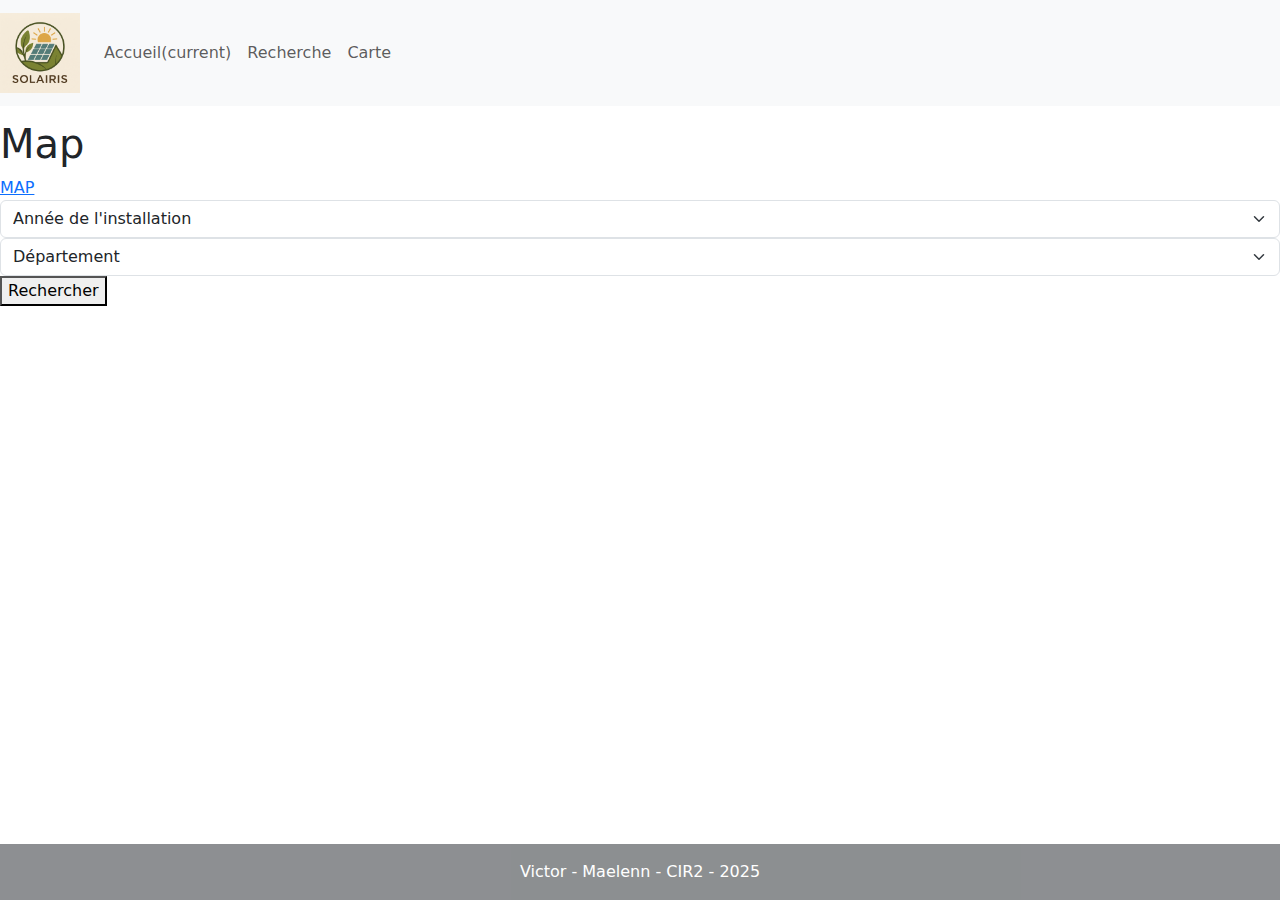
<file: ressources/map.html>
<!DOCTYPE html>
<html lang="fr">

<head>
  <meta charset="utf-8">
    <meta name="viewport" content="width=device-width, initial-scale=1, shrink-to-fit=no">
    
    <!-- Title -->
    <title>Projet panneau</title>

    <!-- CSS Styles -->
     <link rel="stylesheet" href="style.css" />
    <link rel="stylesheet" href="https://cdnjs.cloudflare.com/ajax/libs/font-awesome/6.6.0/css/all.min.css"
      integrity="sha512-Kc323vGBEqzTmouAECnVceyQqyqdsSiqLQISBL29aUW4U/M7pSPA/gEUZQqv1cwx4OnYxTxve5UMg5GT6L4JJg=="
      crossorigin="anonymous" referrerpolicy="no-referrer" />
    <link rel="stylesheet" href="https://cdnjs.cloudflare.com/ajax/libs/bootstrap/5.3.3/css/bootstrap.min.css"
      integrity="sha512-jnSuA4Ss2PkkikSOLtYs8BlYIeeIK1h99ty4YfvRPAlzr377vr3CXDb7sb7eEEBYjDtcYj+AjBH3FLv5uSJuXg=="
      crossorigin="anonymous" referrerpolicy="no-referrer" />

    <!-- JS Scripts -->
    <script src="https://cdnjs.cloudflare.com/ajax/libs/bootstrap/5.3.3/js/bootstrap.bundle.min.js"
      integrity="sha512-7Pi/otdlbbCR+LnW+F7PwFcSDJOuUJB3OxtEHbg4vSMvzvJjde4Po1v4BR9Gdc9aXNUNFVUY+SK51wWT8WF0Gg=="
      crossorigin="anonymous" referrerpolicy="no-referrer"></script>
</head>

<body>
  <header id="header">
   <nav class="navbar navbar-expand-lg navbar-light bg-light">
      <a class="navbar-brand" href="#"><img src="img/logo.png" class="img-fluid" style="max-width: 80px;"></a>
      <button class="navbar-toggler" type="button" data-toggle="collapse" data-target="#navbarNav" aria-controls="navbarNav" aria-expanded="false" aria-label="Toggle navigation">
      <span class="navbar-toggler-icon"></span>
  </button>
  <div class="collapse navbar-collapse" id="navbarNav">
    <ul class="navbar-nav">
      <li class="nav-item active">
        <a class="nav-link" href="index.html">Accueil<span class="sr-only">(current)</span></a>
      </li>
      <li class="nav-item">
        <a class="nav-link" href="search.html">Recherche</a>
      </li>
      <li class="nav-item">
        <a class="nav-link" href="map.html">Carte</a>
      </li>
    </ul>
  </div>
</nav>
  </header>
  <main class="content">
    <h1>Map</h1>
    <div id="map_result">
      <a href="https://leafletjs.com/examples/quick-start/">MAP</a>
    </div>
    <form action="#" method="GET">
      <select class="form-select" aria-label="Default select example" id="annee_installation">
        <option disabled selected hidden>Année de l'installation</option>
        <option value="1">Test</option>
        <option value="2">test</option>
        <option value="3">TEST</option>
      </select>
      <select class="form-select" aria-label="Default select example" id="departement">
        <option disabled selected hidden>Département</option>
        <option value="1">Test</option>
        <option value="2">test</option>
        <option value="3">TEST</option>
      </select>
      <button type="submit">Rechercher</button>
    </form>
  </main>

  <section class="">
  <!-- Footer -->
    <footer class="text-center text-white" style="background-color: #b0b3b6;" id="footer">
      <!-- Copyright -->
      <div class="text-center p-3" style="background-color: rgba(0, 0, 0, 0.2);">
        Victor - Maelenn - CIR2 - 2025
      </div>
      <!-- Copyright -->
    </footer>
    <!-- Footer -->
  </section>
</body>

</html>
</file>
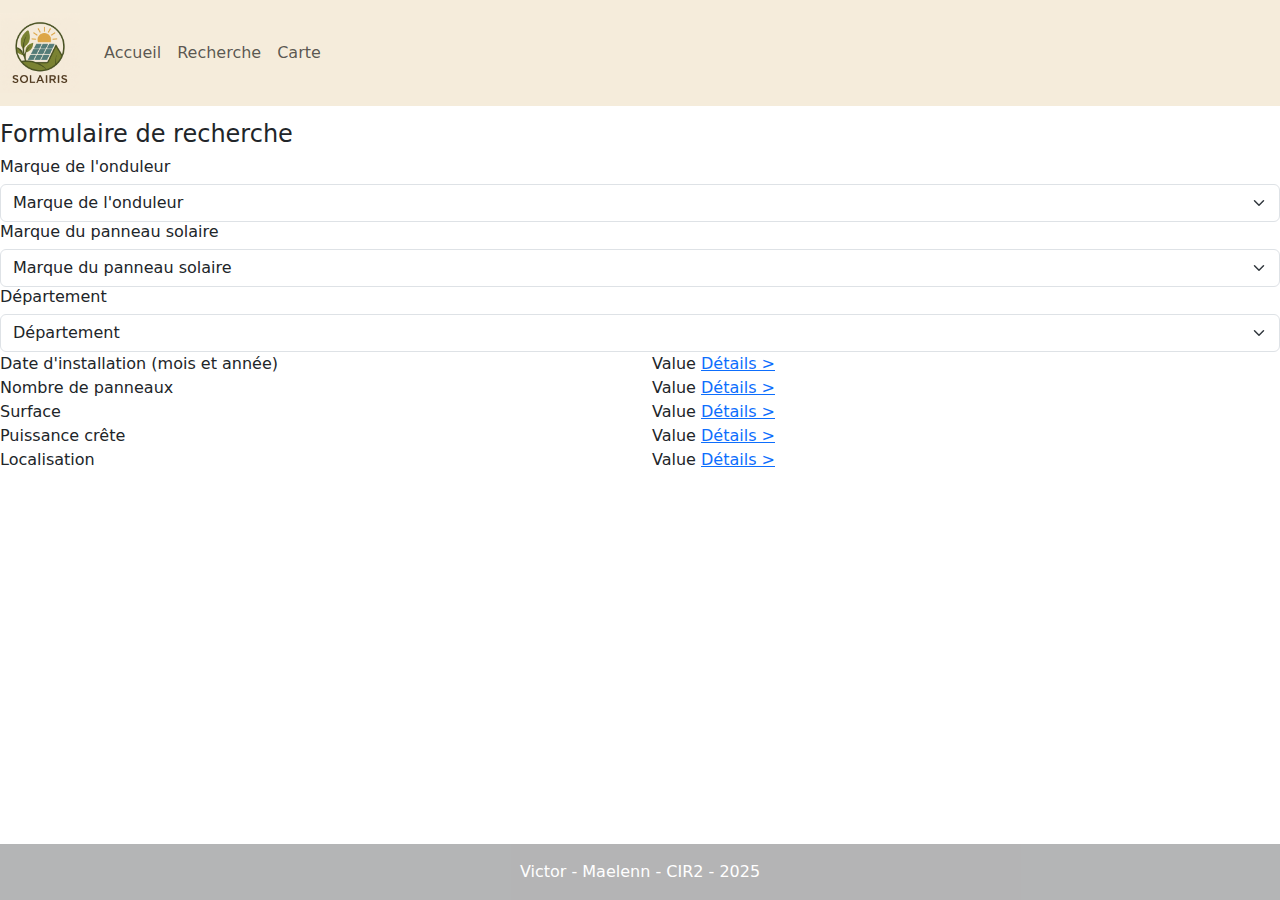
<file: ressources/search.html>
<!DOCTYPE html>
<html lang="fr">

<head>
  <meta charset="utf-8">
    <meta name="viewport" content="width=device-width, initial-scale=1, shrink-to-fit=no">
    
    <!-- Title -->
    <title>Projet panneau</title>

    <!-- CSS Styles -->
     <link rel="stylesheet" href="style.css" />
    <link rel="stylesheet" href="https://cdnjs.cloudflare.com/ajax/libs/font-awesome/6.6.0/css/all.min.css"
      integrity="sha512-Kc323vGBEqzTmouAECnVceyQqyqdsSiqLQISBL29aUW4U/M7pSPA/gEUZQqv1cwx4OnYxTxve5UMg5GT6L4JJg=="
      crossorigin="anonymous" referrerpolicy="no-referrer" />
    <link rel="stylesheet" href="https://cdnjs.cloudflare.com/ajax/libs/bootstrap/5.3.3/css/bootstrap.min.css"
      integrity="sha512-jnSuA4Ss2PkkikSOLtYs8BlYIeeIK1h99ty4YfvRPAlzr377vr3CXDb7sb7eEEBYjDtcYj+AjBH3FLv5uSJuXg=="
      crossorigin="anonymous" referrerpolicy="no-referrer" />

    <!-- JS Scripts -->
    <script src="https://cdnjs.cloudflare.com/ajax/libs/bootstrap/5.3.3/js/bootstrap.bundle.min.js"
      integrity="sha512-7Pi/otdlbbCR+LnW+F7PwFcSDJOuUJB3OxtEHbg4vSMvzvJjde4Po1v4BR9Gdc9aXNUNFVUY+SK51wWT8WF0Gg=="
      crossorigin="anonymous" referrerpolicy="no-referrer"></script>
    
</head>

<body>
  <header id="header">
    <nav class="navbar navbar-expand-lg" style="background-color: #f5ecdb;">    
    <a class="navbar-brand" href="#">
      <img src="img/logo.png" class="img-fluid" style="max-width: 80px;">
    </a>
    <button class="navbar-toggler" type="button" data-bs-toggle="collapse" data-bs-target="#navbarNav"
      aria-controls="navbarNav" aria-expanded="false" aria-label="Toggle navigation">
      <span class="navbar-toggler-icon"></span>
    </button>
    <div class="collapse navbar-collapse" id="navbarNav">
      <ul class="navbar-nav">
        <li class="nav-item active">
          <a class="nav-link" href="index.html">Accueil</a>
        </li>
        <li class="nav-item">
          <a class="nav-link" href="search.html">Recherche</a>
        </li>
        <li class="nav-item">
          <a class="nav-link" href="map.html">Carte</a>
        </li>
      </ul>
    </div>
  </nav>
  </header>
  <main class="content">
    <div class="div_rose">
      <h4>Formulaire de recherche</h4>
      <form action="#" method="GET">
        <h6>Marque de l'onduleur</h6>
        <select class="form-select" aria-label="Default select example" id="menuOnduleur">
          <option disabled selected hidden>Marque de l'onduleur</option>
          <option value="1">Test</option>
          <option value="2">test</option>
          <option value="3">TEST</option>
        </select>
        <h6>Marque du panneau solaire</h6>
        <select class="form-select" aria-label="Default select example" id="menuPanneau">
          <option disabled selected hidden>Marque du panneau solaire</option>
          <option value="1">Test</option>
          <option value="2">test</option>
          <option value="3">TEST</option>
        </select>
        <h6>Département</h6>
        <select class="form-select" aria-label="Default select example" id="menuDepartement">
          <option disabled selected hidden>Département</option>
          <option value="1">Test</option>
          <option value="2">test</option>
          <option value="3">TEST</option>
        </select>
      </form>
    </div>
    <div id="resultats"></div>
    <div id="search_result">
      <div class="row">
        <div class="col">Date d'installation (mois et année)</div>
        <div class="col" id="rep_date_instal">Value
          <a href="details.html">Détails ></a>
        </div>
      </div>
      <div class="row">
        <div class="col">Nombre de panneaux</div>
        <div class="col" id="rep_nb_panneaux">Value
          <a href="details.html">Détails ></a>
        </div>
      </div>
      <div class="row">
        <div class="col">Surface</div>
        <div class="col" id="rep_surface">Value
          <a href="details.html">Détails ></a>
        </div>
      </div>
      <div class="row">
        <div class="col">Puissance crête</div>
        <div class="col" id="rep_puissance_crete">Value
          <a href="details.html">Détails ></a>
        </div>
      </div>
      <div class="row">
        <div class="col">Localisation</div>
        <div class="col" id="rep_localisation">Value
          <a href="details.html">Détails ></a>
        </div>
      </div>
    </div>
  </main>

  <section class="">
  <!-- Footer -->
    <footer class="text-center text-white" style="background-color: #e1e2e3;" id="footer">
      <!-- Copyright -->
      <div class="text-center p-3" style="background-color: rgba(0, 0, 0, 0.2);">
        Victor - Maelenn - CIR2 - 2025
      </div>
      <!-- Copyright -->
    </footer>
    <!-- Footer -->
  </section>
  <script src="js/script.js"></script>
</body>

</html>
</file>
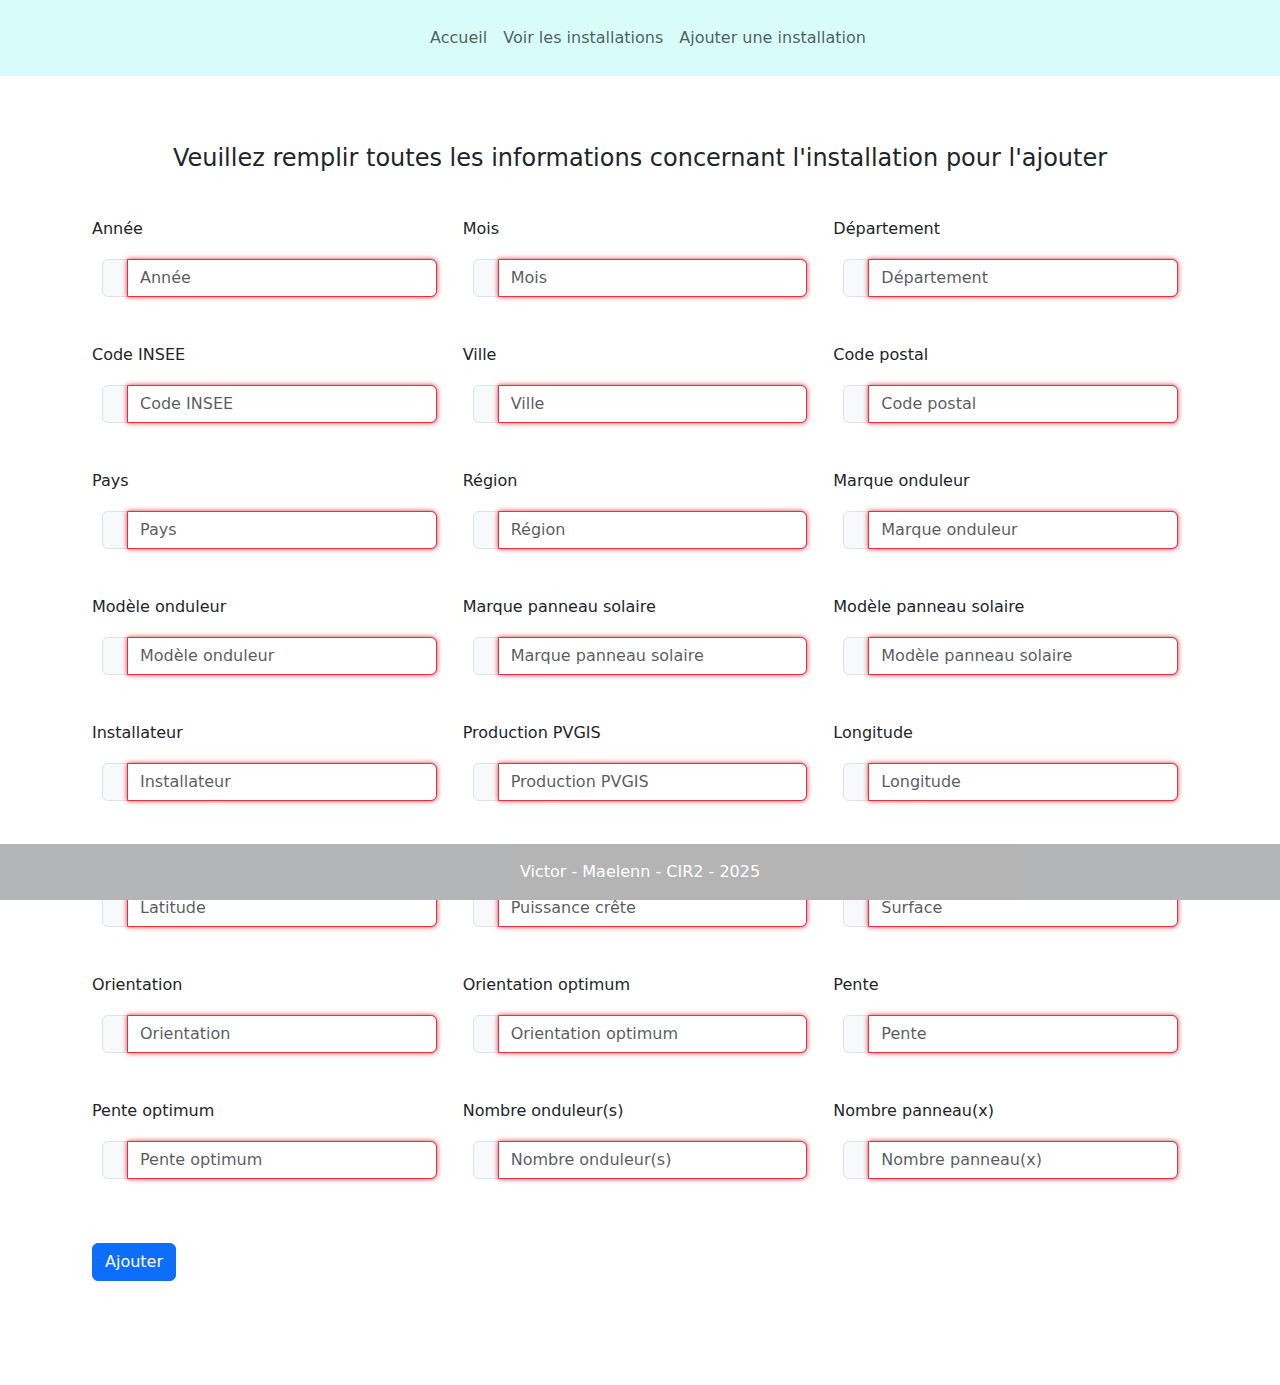
<file: ressources/back/ajout.html>
<!DOCTYPE html>
<html lang="fr">

<head>
  <meta charset="utf-8" />
  <meta name="viewport" content="width=device-width, initial-scale=1, shrink-to-fit=no" />

  <!-- Title -->
  <title>Projet panneau</title>

  <!-- CSS Styles -->
  <link rel="stylesheet" href="style.css" />
  <link rel="stylesheet"
    href="https://cdnjs.cloudflare.com/ajax/libs/font-awesome/6.6.0/css/all.min.css"
    integrity="sha512-Kc323vGBEqzTmouAECnVceyQqyqdsSiqLQISBL29aUW4U/M7pSPA/gEUZQqv1cwx4OnYxTxve5UMg5GT6L4JJg=="
    crossorigin="anonymous" referrerpolicy="no-referrer" />
  <link rel="stylesheet"
    href="https://cdnjs.cloudflare.com/ajax/libs/bootstrap/5.3.3/css/bootstrap.min.css"
    integrity="sha512-jnSuA4Ss2PkkikSOLtYs8BlYIeeIK1h99ty4YfvRPAlzr377vr3CXDb7sb7eEEBYjDtcYj+AjBH3FLv5uSJuXg=="
    crossorigin="anonymous" referrerpolicy="no-referrer" />

  <script src="https://cdnjs.cloudflare.com/ajax/libs/bootstrap/5.3.3/js/bootstrap.bundle.min.js"
    integrity="sha512-7Pi/otdlbbCR+LnW+F7PwFcSDJOuUJB3OxtEHbg4vSMvzvJjde4Po1v4BR9Gdc9aXNUNFVUY+SK51wWT8WF0Gg=="
    crossorigin="anonymous" referrerpolicy="no-referrer"></script>

</head>

<body>
  <header id="header">
    <nav class="navbar navbar-expand-lg" style="background-color: #d7fcfa;">
      <a class="navbar-brand" href="#"></a>
      <button class="navbar-toggler" type="button" data-bs-toggle="collapse" data-bs-target="#navbarNav"
        aria-controls="navbarNav" aria-expanded="false" aria-label="Toggle navigation">
        <span class="navbar-toggler-icon"></span>
      </button>
      <div class="collapse navbar-collapse justify-content-center" id="navbarNav">
        <ul class="navbar-nav text-center">
          <li class="nav-item active">
            <a class="nav-link" href="index.html">Accueil</a>
          </li>
          <li class="nav-item">
            <a class="nav-link" href="visualisation.html">Voir les installations</a>
          </li>
          <li class="nav-item">
            <a class="nav-link" href="ajout.html">Ajouter une installation</a>
          </li>
        </ul>
      </div>
    </nav>
  </header>
  <main class="content container my-4">
    <h4 class="mb-4">Veuillez remplir toutes les informations concernant l'installation pour l'ajouter</h4>
    <form action="request.php?action=ajout" method="POST">
      <div class="row g-3">
        <!-- Année -->
        <div class="col-md-4 col-sm-6">
          <label for="annee" class="form-label">Année</label>
          <div class="input-group">
            <span class="input-group-text"><i class="fa-solid fa-calendar"></i></span>
            <input type="number" class="form-control" id="annee" name="annee" placeholder="Année" required min="1900" max="2099" />
          </div>
        </div>

        <!-- Mois -->
        <div class="col-md-4 col-sm-6">
          <label for="mois" class="form-label">Mois</label>
          <div class="input-group">
            <span class="input-group-text"><i class="fa-solid fa-calendar-days"></i></span>
            <input type="number" class="form-control" id="mois" name="mois" placeholder="Mois" required min="1" max="12" />
          </div>
        </div>

        <!-- Département -->
        <div class="col-md-4 col-sm-6">
          <label for="departement" class="form-label">Département</label>
          <div class="input-group">
            <span class="input-group-text"><i class="fa-solid fa-map"></i></span>
            <input type="text" class="form-control" id="departement" name="departement" placeholder="Département" required />
          </div>
        </div>

        <!-- Code INSEE -->
        <div class="col-md-4 col-sm-6">
          <label for="code_insee" class="form-label">Code INSEE</label>
          <div class="input-group">
            <span class="input-group-text"><i class="fa-solid fa-hashtag"></i></span>
            <input type="text" class="form-control" id="code_insee" name="code_insee" placeholder="Code INSEE" required />
          </div>
        </div>

        <!-- Ville -->
        <div class="col-md-4 col-sm-6">
          <label for="nom_ville" class="form-label">Ville</label>
          <div class="input-group">
            <span class="input-group-text"><i class="fa-solid fa-city"></i></span>
            <input type="text" class="form-control" id="nom_ville" name="nom_ville" placeholder="Ville" required />
          </div>
        </div>

        <!-- Code postal -->
        <div class="col-md-4 col-sm-6">
          <label for="code_postal" class="form-label">Code postal</label>
          <div class="input-group">
            <span class="input-group-text"><i class="fa-solid fa-envelope"></i></span>
            <input type="text" pattern="\d{5}" maxlength="5" inputmode="numeric" class="form-control" id="code_postal" name="code_postal" placeholder="Code postal" required />
          </div>
        </div>

        <!-- Pays -->
        <div class="col-md-4 col-sm-6">
          <label for="nom_pays" class="form-label">Pays</label>
          <div class="input-group">
            <span class="input-group-text"><i class="fa-solid fa-flag"></i></span>
            <input type="text" class="form-control" id="nom_pays" name="nom_pays" placeholder="Pays" required />
          </div>
        </div>

        <!-- Région -->
        <div class="col-md-4 col-sm-6">
          <label for="region" class="form-label">Région</label>
          <div class="input-group">
            <span class="input-group-text"><i class="fa-solid fa-map-location-dot"></i></span>
            <input type="text" class="form-control" id="region" name="region" placeholder="Région" required />
          </div>
        </div>

        <!-- Marque onduleur -->
        <div class="col-md-4 col-sm-6">
          <label for="marque_onduleur" class="form-label">Marque onduleur</label>
          <div class="input-group">
            <span class="input-group-text"><i class="fa-solid fa-plug"></i></span>
            <input type="text" class="form-control" id="marque_onduleur" name="marque_onduleur" placeholder="Marque onduleur" required />
          </div>
        </div>

        <!-- Modèle onduleur -->
        <div class="col-md-4 col-sm-6">
          <label for="modele_onduleur" class="form-label">Modèle onduleur</label>
          <div class="input-group">
            <span class="input-group-text"><i class="fa-solid fa-microchip"></i></span>
            <input type="text" class="form-control" id="modele_onduleur" name="modele_onduleur" placeholder="Modèle onduleur" required />
          </div>
        </div>

        <!-- Marque panneau solaire -->
        <div class="col-md-4 col-sm-6">
          <label for="marque_panneau" class="form-label">Marque panneau solaire</label>
          <div class="input-group">
            <span class="input-group-text"><i class="fa-solid fa-solar-panel"></i></span>
            <input type="text" class="form-control" id="marque_panneau" name="marque_panneau" placeholder="Marque panneau solaire" required />
          </div>
        </div>

        <!-- Modèle panneau solaire -->
        <div class="col-md-4 col-sm-6">
          <label for="modele_panneau" class="form-label">Modèle panneau solaire</label>
          <div class="input-group">
            <span class="input-group-text"><i class="fa-solid fa-cog"></i></span>
            <input type="text" class="form-control" id="modele_panneau" name="modele_panneau" placeholder="Modèle panneau solaire" required />
          </div>
        </div>

        <!-- Installateur -->
        <div class="col-md-4 col-sm-6">
          <label for="installateur" class="form-label">Installateur</label>
          <div class="input-group">
            <span class="input-group-text"><i class="fa-solid fa-user"></i></span>
            <input type="text" class="form-control" id="installateur" name="installateur" placeholder="Installateur" required />
          </div>
        </div>

        <!-- Production PVGIS -->
        <div class="col-md-4 col-sm-6">
          <label for="production_pvgis" class="form-label">Production PVGIS</label>
          <div class="input-group">
            <span class="input-group-text"><i class="fa-solid fa-bolt"></i></span>
            <input type="text" class="form-control" id="production_pvgis" name="production_pvgis" placeholder="Production PVGIS" required />
          </div>
        </div>

        <!-- Longitude -->
        <div class="col-md-4 col-sm-6">
          <label for="longitude" class="form-label">Longitude</label>
          <div class="input-group">
            <span class="input-group-text"><i class="fa-solid fa-location-arrow"></i></span>
            <input type="text" class="form-control" id="longitude" name="longitude" placeholder="Longitude" required />
          </div>
        </div>

        <!-- Latitude -->
        <div class="col-md-4 col-sm-6">
          <label for="latitude" class="form-label">Latitude</label>
          <div class="input-group">
            <span class="input-group-text"><i class="fa-solid fa-location-arrow"></i></span>
            <input type="text" class="form-control" id="latitude" name="latitude" placeholder="Latitude" required />
          </div>
        </div>

        <!-- Puissance crête -->
        <div class="col-md-4 col-sm-6">
          <label for="puissance_crete" class="form-label">Puissance crête</label>
          <div class="input-group">
            <span class="input-group-text"><i class="fa-solid fa-bolt-lightning"></i></span>
            <input type="text" class="form-control" id="puissance_crete" name="puissance_crete" placeholder="Puissance crête"
              required />
          </div>
        </div>

        <!-- Surface -->
        <div class="col-md-4 col-sm-6">
          <label for="surface" class="form-label">Surface</label>
          <div class="input-group">
            <span class="input-group-text"><i class="fa-solid fa-ruler-combined"></i></span>
            <input type="text" class="form-control" id="surface" name="surface" placeholder="Surface" required />
          </div>
        </div>

        <!-- Orientation -->
        <div class="col-md-4 col-sm-6">
          <label for="orientation" class="form-label">Orientation</label>
          <div class="input-group">
            <span class="input-group-text"><i class="fa-solid fa-compass"></i></span>
            <input type="text" class="form-control" id="orientation" name="orientation" placeholder="Orientation" required />
          </div>
        </div>

        <!-- Orientation optimum -->
        <div class="col-md-4 col-sm-6">
          <label for="orientation_optimum" class="form-label">Orientation optimum</label>
          <div class="input-group">
            <span class="input-group-text"><i class="fa-solid fa-compass"></i></span>
            <input type="text" class="form-control" id="orientation_optimum" name="orientation_optimum" placeholder="Orientation optimum"
              required />
          </div>
        </div>

        <!-- Pente -->
        <div class="col-md-4 col-sm-6">
          <label for="pente" class="form-label">Pente</label>
          <div class="input-group">
            <span class="input-group-text"><i class="fa-solid fa-angle-up"></i></span>
            <input type="text" class="form-control" id="pente" name="pente" placeholder="Pente" required />
          </div>
        </div>

        <!-- Pente optimum -->
        <div class="col-md-4 col-sm-6">
          <label for="pente_optimum" class="form-label">Pente optimum</label>
          <div class="input-group">
            <span class="input-group-text"><i class="fa-solid fa-angle-up"></i></span>
            <input type="text" class="form-control" id="pente_optimum" name="pente_optimum" placeholder="Pente optimum" required />
          </div>
        </div>

        <!-- Nombre onduleur(s) -->
        <div class="col-md-4 col-sm-6">
          <label for="nb_onduleur" class="form-label">Nombre onduleur(s)</label>
          <div class="input-group">
            <span class="input-group-text"><i class="fa-solid fa-microchip"></i></span>
            <input type="number" class="form-control" id="nb_onduleur" name="nb_onduleur" placeholder="Nombre onduleur(s)" required />
          </div>
        </div>

        <!-- Nombre panneau(x) -->
        <div class="col-md-4 col-sm-6">
          <label for="nb_panneau" class="form-label">Nombre panneau(x)</label>
          <div class="input-group">
            <span class="input-group-text"><i class="fa-solid fa-solar-panel"></i></span>
            <input type="number" class="form-control" id="nb_panneau" name="nb_panneau" placeholder="Nombre panneau(x)" required />
          </div>
        </div>
      </div>

      <div class="mt-4">
        <button type="submit" class="btn btn-primary">Ajouter</button>
      </div>
    </form>
  </main>
  <section class="">
  <!-- Footer -->
    <footer class="text-center text-white" style="background-color: #e1e2e3;" id="footer">
      <!-- Copyright -->
      <div class="text-center p-3"style="background-color: rgba(0, 0, 0, 0.2);">
        Victor - Maelenn - CIR2 - 2025
      </div>
      <!-- Copyright -->
    </footer>
    <!-- Footer -->
  </section>

</body>

</html>
</file>
<file: ressources/style.css>
#header {
    position: fixed;
    top: 0;
    left: 0;
    width: 100%;
}

.content {
    padding-top: 120px;
}

#footer {
    position: fixed;
    bottom: 0;
    width: 100%;
}
</file>
<file: ressources/back/style.css>
#header {
    position: fixed;
    top: 0;
    left: 0;
    width: 100%;
    z-index: 1050;
}

h4 {
    text-align: center;
}

main {
    padding-bottom: 70px;
}

.content {
    padding-top: 120px;
}

div {
  padding: 10px;
}


.input-group-text {
      background-color: #f5f5f5;
      border-right: 0;
    }

.form-control {
    border-left: 0;
}

/* Validation visuelle */
input:valid {
    border-color: #198754 !important; /* vert bootstrap */
    box-shadow: 0 0 5px #198754;
}

input:invalid {
    border-color: #dc3545 !important; /* rouge bootstrap */
    box-shadow: 0 0 5px #dc3545;
}


#footer {
    position: fixed;
    bottom: 0;
    width: 100%;
}
</file>
